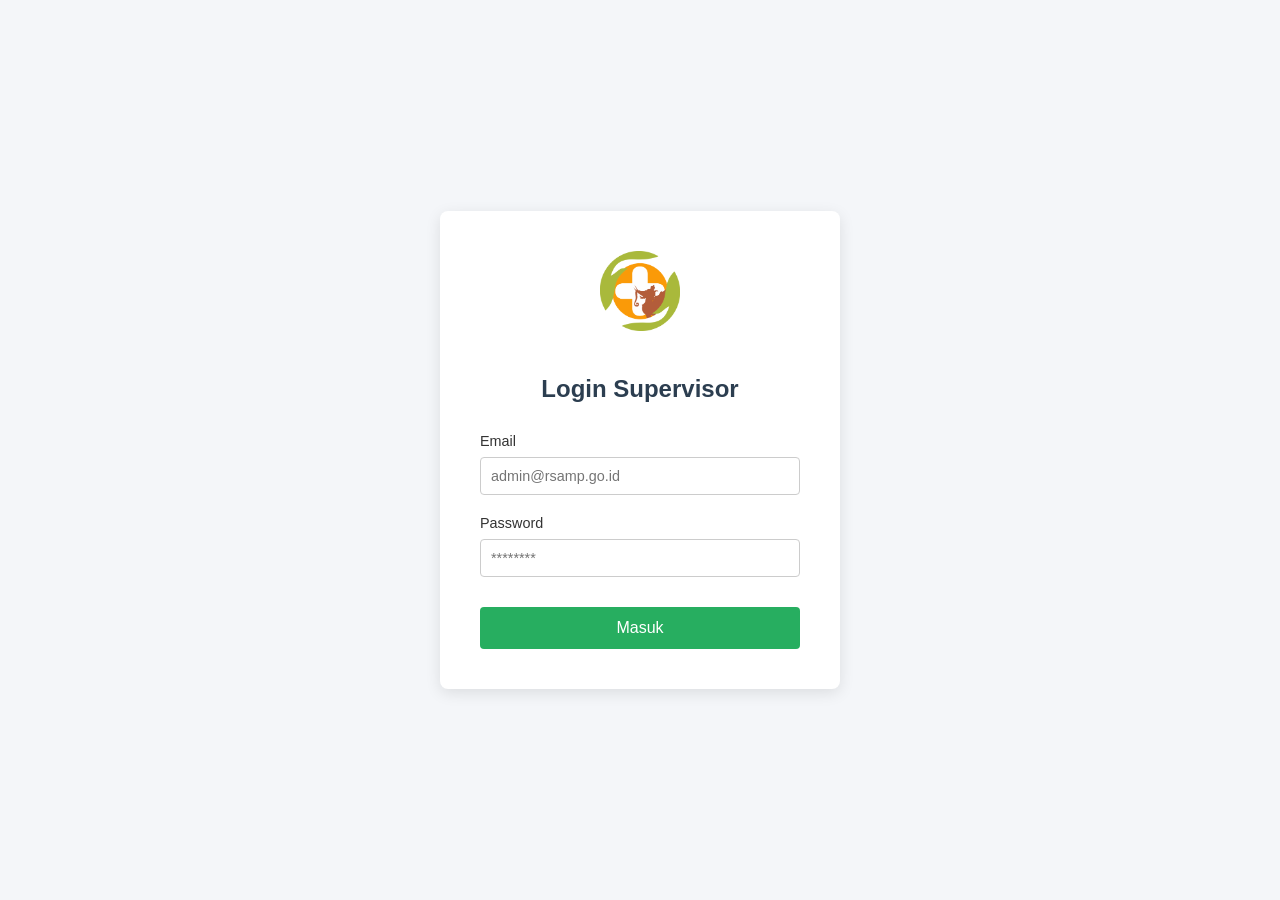
<file: login.html>
<!DOCTYPE html>
<html lang="id">
<head>
    <meta charset="UTF-8">
    <meta name="viewport" content="width=device-width, initial-scale=1.0">
    <title>Login - Supervisi Farmasi RSUD AM Parikesit</title>
    <link rel="stylesheet" href="assets/css/style.css">
    <style>
        body { display: flex; justify-content: center; align-items: center; height: 100vh; background-color: #f4f6f9; margin: 0; }
        .login-box { background: white; padding: 40px; border-radius: 8px; box-shadow: 0 4px 15px rgba(0,0,0,0.1); width: 100%; max-width: 400px; text-align: center; }
        .login-box img { width: 80px; margin-bottom: 20px; }
        .login-box h2 { color: #2c3e50; margin-bottom: 30px; }
        .form-group { margin-bottom: 20px; text-align: left; }
        .form-group label { display: block; margin-bottom: 8px; color: #333; font-weight: 500; }
        .form-group input { width: 100%; padding: 10px; border: 1px solid #ccc; border-radius: 4px; box-sizing: border-box; }
        .btn-login { width: 100%; padding: 12px; background-color: #27ae60; color: white; border: none; border-radius: 4px; font-size: 1rem; cursor: pointer; margin-top: 10px; }
        .btn-login:hover { background-color: #219150; }
        .error-msg { color: red; font-size: 0.9rem; margin-top: 10px; display: none; }
    </style>
</head>
<body>

    <div class="login-box">
        <img src="assets/img/logo.png" alt="Logo RSUD">
        <h2>Login Supervisor</h2>
        
        <form id="login-form">
            <div class="form-group">
                <label for="email">Email</label>
                <input type="email" id="email" placeholder="admin@rsamp.go.id" required>
            </div>
            <div class="form-group">
                <label for="password">Password</label>
                <input type="password" id="password" placeholder="********" required>
            </div>
            <button type="submit" class="btn-login">Masuk</button>
            <div id="error-msg" class="error-msg">Email atau password salah!</div>
        </form>
    </div>

    <script>
        document.getElementById('login-form').addEventListener('submit', function(e) {
            e.preventDefault();
            
            const email = document.getElementById('email').value;
            const password = document.getElementById('password').value;
            const errorMsg = document.getElementById('error-msg');

            // Logika Login Sederhana (Hardcoded)
            // Email: admin@rsamp.go.id | Password: farmasi
            if (email === 'admin@rsamp.go.id' && password === 'farmasi') {
                // Simpan status login di browser (Session Storage)
                sessionStorage.setItem('isLoggedIn', 'true');
                sessionStorage.setItem('userEmail', email);
                
                // Arahkan ke Dashboard
                window.location.href = 'index.html';
            } else {
                errorMsg.style.display = 'block';
            }
        });
    </script>
</body>
</html>
</file>
<file: assets/css/style.css>
/* assets/css/style.css */
* { box-sizing: border-box; font-family: 'Segoe UI', Tahoma, Geneva, Verdana, sans-serif; }
body { background-color: #f4f6f9; margin: 0; padding: 20px; color: #333; }
.container { max-width: 1200px; margin: 0 auto; background: #fff; padding: 20px; border-radius: 8px; box-shadow: 0 2px 10px rgba(0,0,0,0.1); }

/* Header Web */
.header { display: flex; align-items: center; border-bottom: 2px solid #2c3e50; padding-bottom: 15px; margin-bottom: 20px; }
.header .logo { width: 60px; margin-right: 15px; }
.header-text h1 { font-size: 1.2rem; margin: 0; color: #2c3e50; }
.header-text p { margin: 0; font-size: 0.9rem; color: #666; }

/* Form */
fieldset { border: 1px solid #ddd; border-radius: 5px; padding: 15px; margin-bottom: 20px; }
legend { font-weight: bold; padding: 0 10px; color: #2c3e50; }
.grid-2 { display: grid; grid-template-columns: 1fr 1fr; gap: 15px; }
.form-group { display: flex; flex-direction: column; }
.form-group label { margin-bottom: 5px; font-size: 0.9rem; font-weight: 500; }
.form-group input, .form-group select { padding: 8px; border: 1px solid #ccc; border-radius: 4px; font-size: 0.9rem; }
.form-group input:focus, .form-group select:focus { border-color: #3498db; outline: none; }

/* Table Checklist Web */
.table-responsive { overflow-x: auto; }
.table-checklist { width: 100%; border-collapse: collapse; font-size: 0.85rem; margin-top: 10px; }
.table-checklist th, .table-checklist td { border: 1px solid #ddd; padding: 8px; vertical-align: top; }
.table-checklist th { background-color: #f8f9fa; text-align: left; }
.kelompok-header { background-color: #e2e8f0; font-weight: bold; }
.radio-label { margin-right: 10px; cursor: pointer; display: inline-block; }
.input-catatan { width: 100%; padding: 5px; border: 1px solid #ccc; border-radius: 4px; font-size: 0.8rem; }
.input-catatan:disabled { background-color: #eee; cursor: not-allowed; }

/* Buttons */
.btn { display: inline-block; padding: 10px 20px; border: none; border-radius: 5px; cursor: pointer; font-size: 1rem; text-decoration: none; text-align: center; margin-right: 10px; }
.btn-primary { background-color: #27ae60; color: white; }
.btn-primary:hover { background-color: #219150; }
.btn-secondary { background-color: #95a5a6; color: white; }
.btn:disabled { background-color: #bdc3c7; cursor: not-allowed; }

/* --- STYLING KHUSUS UNTUK PRINT/PDF (Laporan) --- */
#print-area { font-family: 'Times New Roman', Times, serif; padding: 10px; }
.kop-surat { display: flex; align-items: center; margin-bottom: 5px; }
.logo-kop { width: 80px; margin-right: 20px; }
.kop-text { text-align: center; flex: 1; }
.kop-text h3 { margin: 0; font-size: 14px; font-weight: normal; }
.kop-text h2 { margin: 5px 0; font-size: 16px; font-weight: bold; }
.kop-text p { margin: 0; font-size: 11px; }
.garis-kop { border: none; border-top: 3px solid black; margin-bottom: 20px; }
.judul-laporan { text-align: center; font-size: 16px; text-decoration: underline; margin-bottom: 20px; text-transform: uppercase; }

.info-table { width: 100%; margin-bottom: 20px; font-size: 12px; }
.info-table td { padding: 2px 0; vertical-align: top; }

.table-pdf { width: 100%; border-collapse: collapse; font-size: 10px; margin-bottom: 15px; }
.table-pdf th, .table-pdf td { border: 1px solid black; padding: 4px; vertical-align: top; }
.table-pdf th { background-color: #e0e0e0; text-align: center; font-weight: bold; }
.table-pdf tr { page-break-inside: avoid; }
.table-pdf thead { display: table-header-group; }

.lokasi-supervisi { margin-top: 15px; font-size: 10px; margin-bottom: 20px; }
.lokasi-grid { display: grid; grid-template-columns: 1fr 1fr; gap: 2px; }

.ttd-container { display: flex; justify-content: space-between; margin-top: 30px; font-size: 12px; }
.ttd-box { text-align: center; width: 40%; }
.ttd-space { height: 60px; }

/* Media Print CSS */
@media print {
    .no-print { display: none !important; }
    body { background-color: white; padding: 0; }
    .container { box-shadow: none; padding: 0; max-width: 100%; }
    #print-area { display: block !important; }
}
</file>
